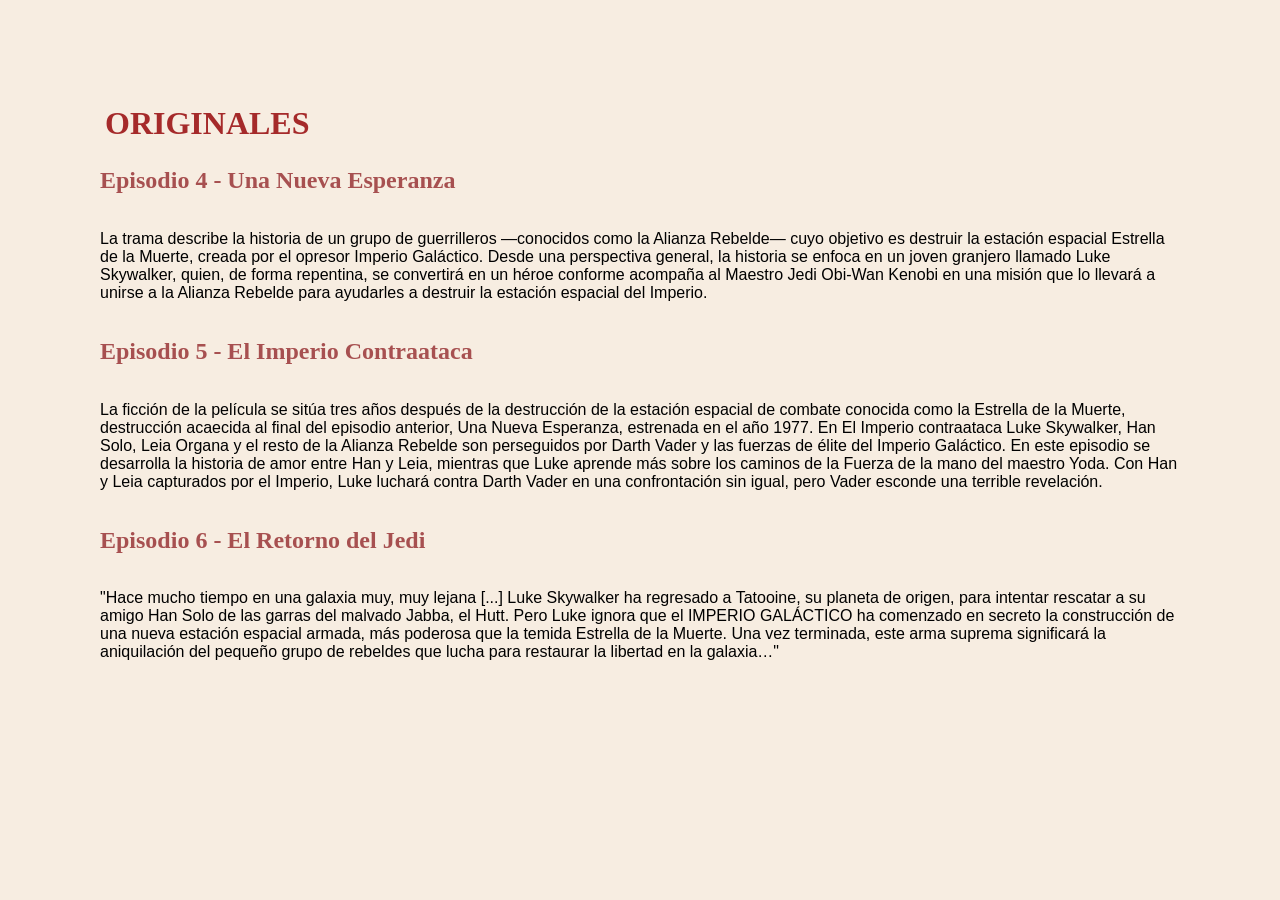
<file: originales.html>
<!DOCTYPE html>
<html lang="en">
<head>
    <meta charset="UTF-8">
    <meta name="viewport" content="width=device-width, initial-scale=1.0">
    <title>ORIGINALES</title>
    <style>
         body{
            display: flex;
            flex-direction:column;
            justify-content: center;
            align-items: flex-start;
            margin: 50px;
            padding:50px;
            background-color: rgb(247, 237, 225);
        }
        h1{
            color: brown;
            margin: 5px;
        }
        h2{
            color:rgb(167, 80, 80) ;
        }
        p{
            font-family:'Lucida Sans', 'Lucida Sans Regular', 'Lucida Grande', 'Lucida Sans Unicode', Geneva, Verdana, sans-serif;
            text-align:left;
        }
    </style>
</head>
<body>
    <h1>
        ORIGINALES
    </h1>
    <h2>
     Episodio 4 - Una Nueva Esperanza
    </h2>
    <p>
        La trama describe la historia de un grupo de guerrilleros —conocidos como la Alianza Rebelde— cuyo objetivo es destruir la estación espacial Estrella de la Muerte, creada por el opresor Imperio Galáctico. Desde una perspectiva general, la historia se enfoca en un joven granjero llamado Luke Skywalker, quien, de forma repentina, se convertirá en un héroe conforme acompaña al Maestro Jedi Obi-Wan Kenobi en una misión que lo llevará a unirse a la Alianza Rebelde para ayudarles a destruir la estación espacial del Imperio.
    </p>
    <h2>
     Episodio 5 - El Imperio Contraataca
    </h2>
    <p>
        La ficción de la película se sitúa tres años después de la destrucción de la estación espacial de combate conocida como la Estrella de la Muerte, destrucción acaecida al final del episodio anterior, Una Nueva Esperanza, estrenada en el año 1977. En El Imperio contraataca Luke Skywalker, Han Solo, Leia Organa y el resto de la Alianza Rebelde son perseguidos por Darth Vader y las fuerzas de élite del Imperio Galáctico. En este episodio se desarrolla la historia de amor entre Han y Leia, mientras que Luke aprende más sobre los caminos de la Fuerza de la mano del maestro Yoda. Con Han y Leia capturados por el Imperio, Luke luchará contra Darth Vader en una confrontación sin igual, pero Vader esconde una terrible revelación.
    </h4>
    <h2>
     Episodio 6 - El Retorno del Jedi
    </h2>
    <p>
        "Hace mucho tiempo en una galaxia muy, muy lejana [...] Luke Skywalker ha regresado a Tatooine, su planeta de origen, para intentar rescatar a su amigo Han Solo de las garras del malvado Jabba, el Hutt. Pero Luke ignora que el IMPERIO GALÁCTICO ha comenzado en secreto la construcción de una nueva estación espacial armada, más poderosa que la temida Estrella de la Muerte. Una vez terminada, este arma suprema significará la aniquilación del pequeño grupo de rebeldes que lucha para restaurar la libertad en la galaxia…"
    </p>
</body>
</html>
</file>
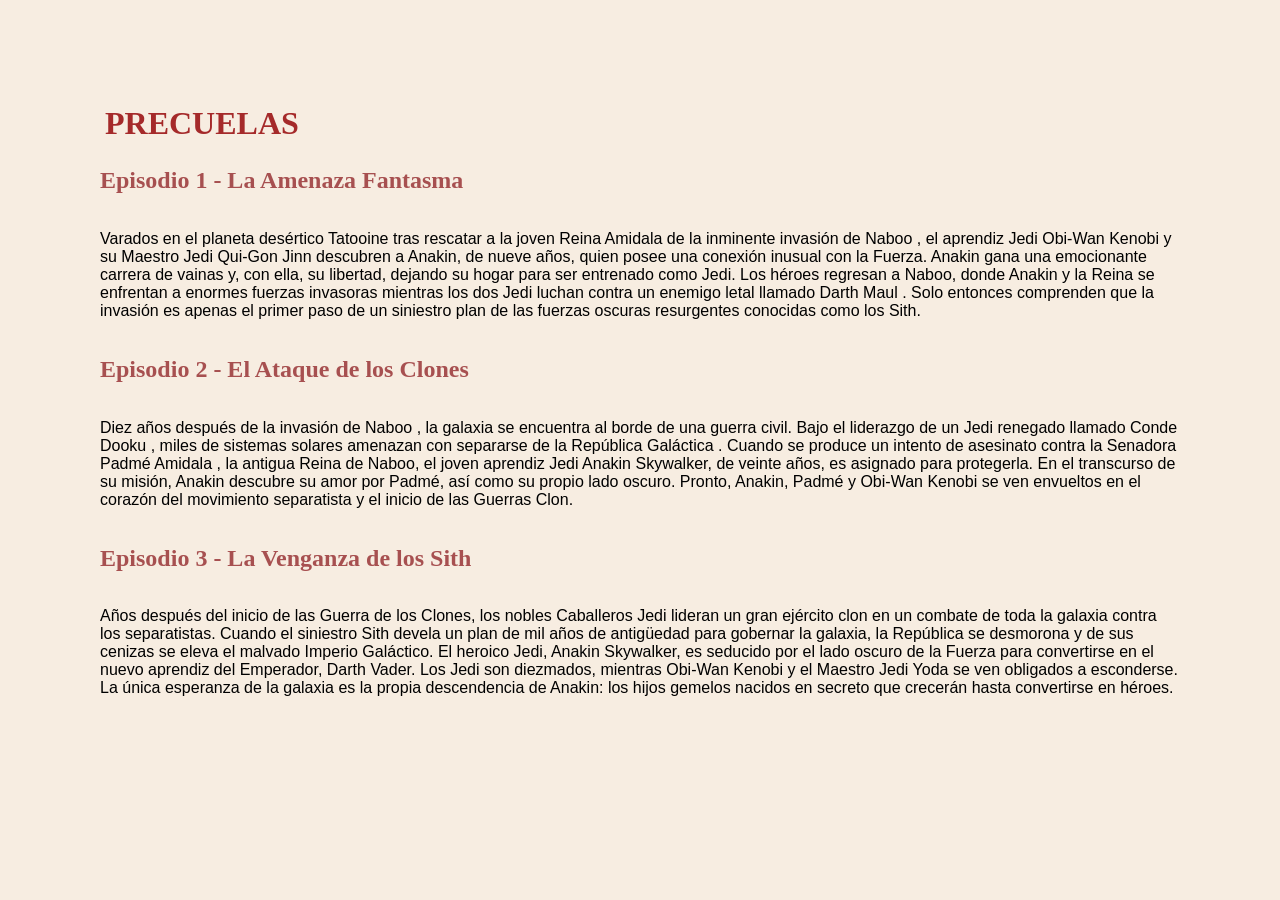
<file: precuelas.html>
<!DOCTYPE html>
<html lang="en">
<head>
    <meta charset="UTF-8">
    <meta name="viewport" content="width=device-width, initial-scale=1.0">
    <title>PRECUELAS</title>
    <style>
         body{
            display: flex;
            flex-direction:column;
            justify-content: center;
            align-items: flex-start;
            margin: 50px;
            padding:50px;
            background-color: rgb(247, 237, 225);
        }
        h1{
            color: brown;
            margin: 5px;
        }
        h2{
            color:rgb(167, 80, 80) ;
        }
        p{
            font-family:'Lucida Sans', 'Lucida Sans Regular', 'Lucida Grande', 'Lucida Sans Unicode', Geneva, Verdana, sans-serif;
            text-align:left;
        }
    </style>
</head>
<body>
   <h1>
     PRECUELAS
   </h1>
   <h2>
     Episodio 1 - La Amenaza Fantasma
   </h2>
   <p>
        Varados en el planeta desértico Tatooine tras rescatar a la joven Reina Amidala de la inminente invasión de Naboo , el aprendiz Jedi Obi-Wan Kenobi y su Maestro Jedi Qui-Gon Jinn descubren a Anakin, de nueve años, quien posee una conexión inusual con la Fuerza. Anakin gana una emocionante carrera de vainas y, con ella, su libertad, dejando su hogar para ser entrenado como Jedi. Los héroes regresan a Naboo, donde Anakin y la Reina se enfrentan a enormes fuerzas invasoras mientras los dos Jedi luchan contra un enemigo letal llamado Darth Maul . Solo entonces comprenden que la invasión es apenas el primer paso de un siniestro plan de las fuerzas oscuras resurgentes conocidas como los Sith.
   </p>   
   <h2>
     Episodio 2 - El Ataque de los Clones
   </h2>
   <p>
        Diez años después de la invasión de Naboo , la galaxia se encuentra al borde de una guerra civil. Bajo el liderazgo de un Jedi renegado llamado Conde Dooku , miles de sistemas solares amenazan con separarse de la República Galáctica . Cuando se produce un intento de asesinato contra la Senadora Padmé Amidala , la antigua Reina de Naboo, el joven aprendiz Jedi Anakin Skywalker, de veinte años, es asignado para protegerla. En el transcurso de su misión, Anakin descubre su amor por Padmé, así como su propio lado oscuro. Pronto, Anakin, Padmé y Obi-Wan Kenobi se ven envueltos en el corazón del movimiento separatista y el inicio de las Guerras Clon.
   </p>    
   <h2>
     Episodio 3 - La Venganza de los Sith
   </h2>
   <p>
        Años después del inicio de las Guerra de los Clones, los nobles Caballeros Jedi lideran un gran ejército clon en un combate de toda la galaxia contra los separatistas. Cuando el siniestro Sith devela un plan de mil años de antigüedad para gobernar la galaxia, la República se desmorona y de sus cenizas se eleva el malvado Imperio Galáctico. El heroico Jedi, Anakin Skywalker, es seducido por el lado oscuro de la Fuerza para convertirse en el nuevo aprendiz del Emperador, Darth Vader. Los Jedi son diezmados, mientras Obi-Wan Kenobi y el Maestro Jedi Yoda se ven obligados a esconderse. La única esperanza de la galaxia es la propia descendencia de Anakin: los hijos gemelos nacidos en secreto que crecerán hasta convertirse en héroes.
   </p>
</body>
</html>
</file>
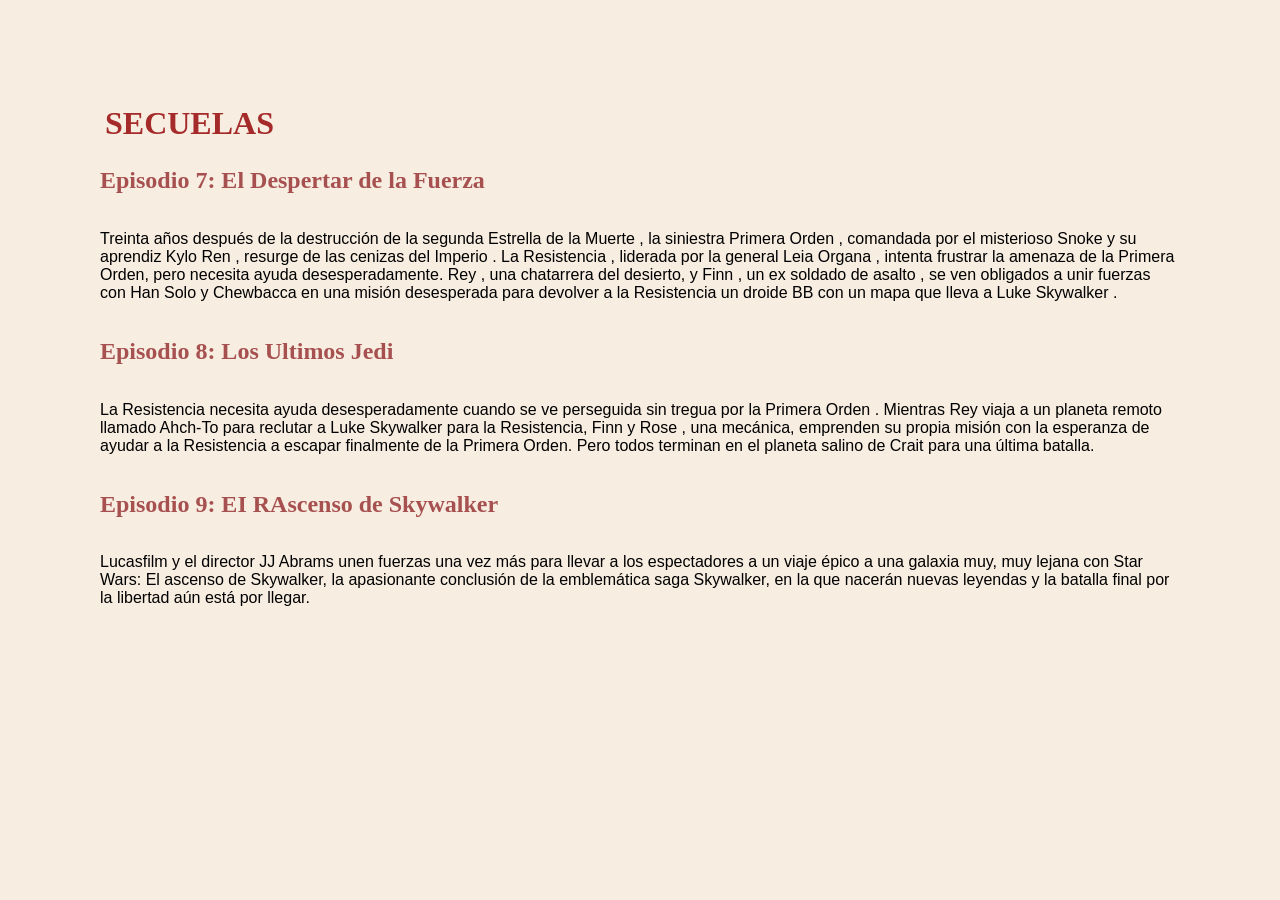
<file: secuelas.html>
<!DOCTYPE html>
<html lang="en">
<head>
    <meta charset="UTF-8">
    <meta name="viewport" content="width=device-width, initial-scale=1.0">
    <title>SECUELAS</title>
    <style>
        body{
            display: flex;
            flex-direction:column;
            justify-content: center;
            align-items: flex-start;
            margin: 50px;
            padding:50px;
            background-color: rgb(247, 237, 225);
        }
        h1{
            color: brown;
            margin: 5px;
        }
        h2{
            color:rgb(167, 80, 80) ;
        }
        p{
            font-family:'Lucida Sans', 'Lucida Sans Regular', 'Lucida Grande', 'Lucida Sans Unicode', Geneva, Verdana, sans-serif;
            text-align:left;
        }
    </style>
</head>
<body>
    <h1>
        SECUELAS
    </h1>
    <h2>
        Episodio 7: El Despertar de la Fuerza
    </h2>
    <p>
        Treinta años después de la destrucción de la segunda Estrella de la Muerte , la siniestra Primera Orden , comandada por el misterioso Snoke y su aprendiz Kylo Ren , resurge de las cenizas del Imperio . La Resistencia , liderada por la general Leia Organa , intenta frustrar la amenaza de la Primera Orden, pero necesita ayuda desesperadamente. Rey , una chatarrera del desierto, y Finn , un ex soldado de asalto , se ven obligados a unir fuerzas con Han Solo y Chewbacca en una misión desesperada para devolver a la Resistencia un droide BB con un mapa que lleva a Luke Skywalker . 
    </p>
    <h2>
        Episodio 8: Los Ultimos Jedi
    </h2>
    <p>
        La Resistencia necesita ayuda desesperadamente cuando se ve perseguida sin tregua por la Primera Orden . Mientras Rey viaja a un planeta remoto llamado Ahch-To para reclutar a Luke Skywalker para la Resistencia, Finn y Rose , una mecánica, emprenden su propia misión con la esperanza de ayudar a la Resistencia a escapar finalmente de la Primera Orden. Pero todos terminan en el planeta salino de Crait para una última batalla. 
    </p>
    <h2>
        Episodio 9: EI RAscenso de Skywalker
    </h2>
    <p>
        Lucasfilm y el director JJ Abrams unen fuerzas una vez más para llevar a los espectadores a un viaje épico a una galaxia muy, muy lejana con Star Wars: El ascenso de Skywalker, la apasionante conclusión de la emblemática saga Skywalker, en la que nacerán nuevas leyendas y la batalla final por la libertad aún está por llegar.
    </p>
</body>
</html>
</file>
